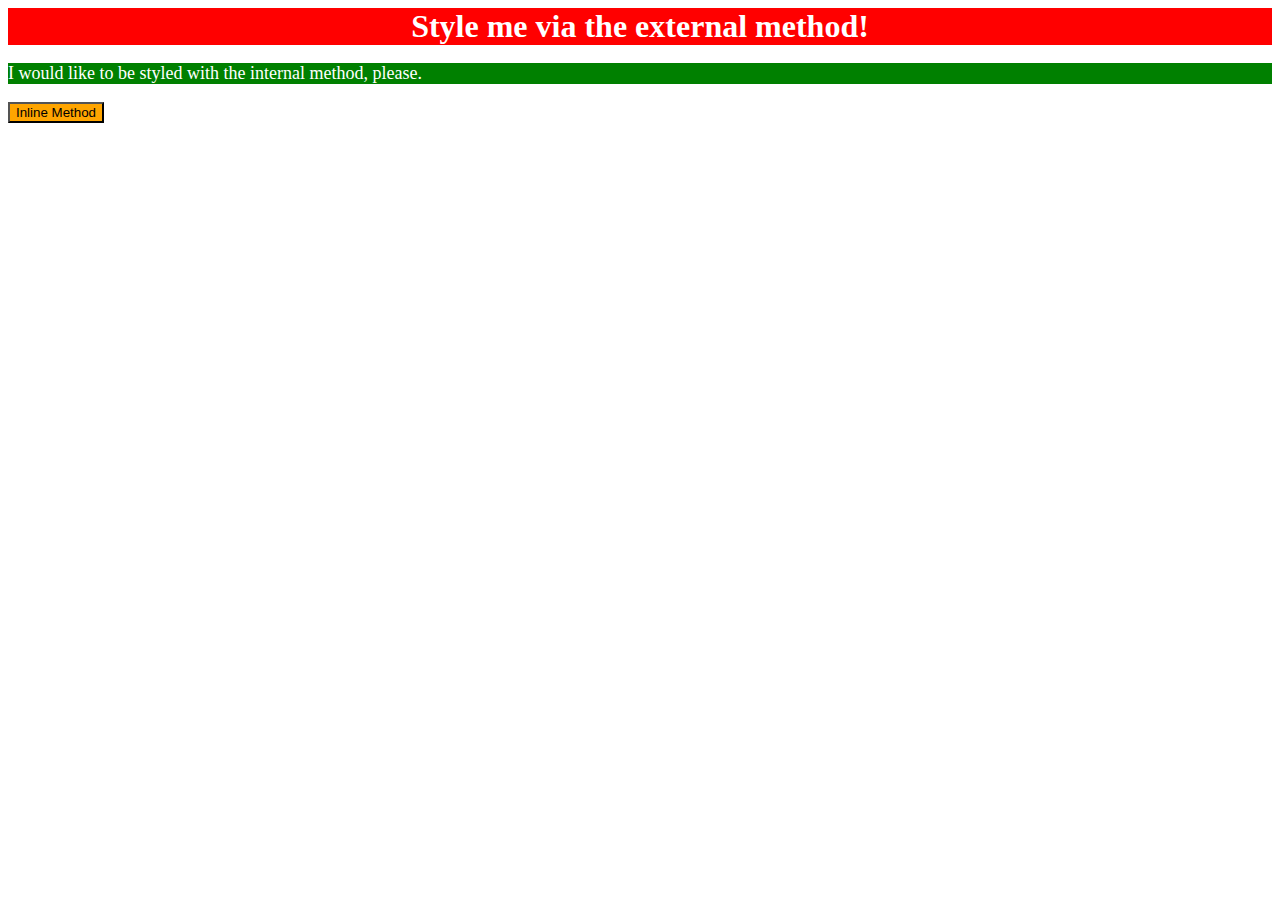
<file: foundations/01-css-methods/index.html>
<!DOCTYPE html>
<html lang="en">
  <head>
    <meta charset="UTF-8">
    <meta http-equiv="X-UA-Compatible" content="IE=edge">
    <meta name="viewport" content="width=device-width, initial-scale=1.0">
    <title>Methods for Adding CSS</title>
    <link rel = "stylesheet" href="styles.css">
    <style>
      P {
        background-color: green;
        color: white;
        font-size: 18px;
      }
    </style>
  </head>
    <body>
    <div>Style me via the external method!</div>
    <p>I would like to be styled with the internal method, please.</p>
    <button style = "background-color: orange; font-size: 18;" >Inline Method</button>
</html>
</file>
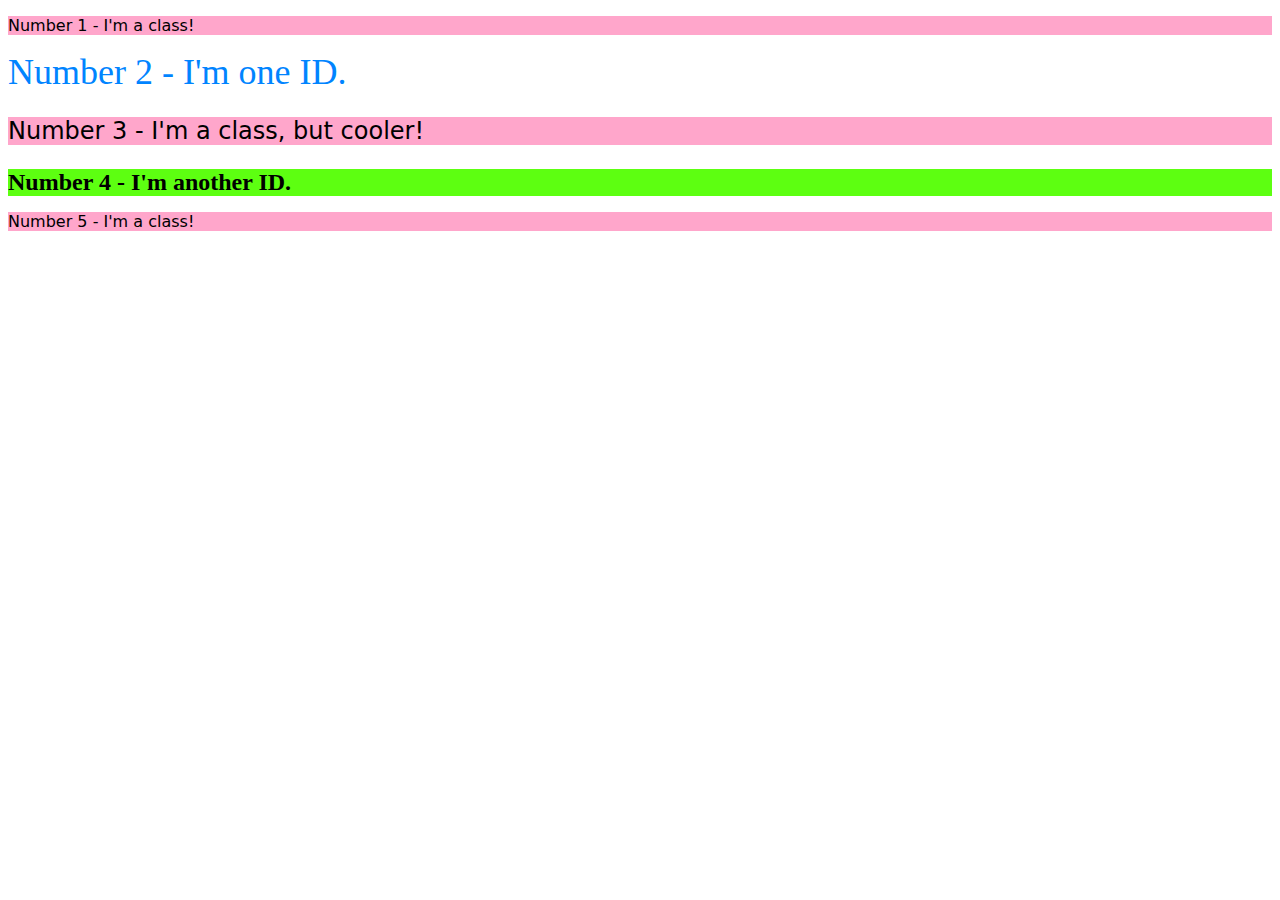
<file: foundations/02-class-id-selectors/index.html>
<!DOCTYPE html>
<html lang="en">
  <head>
    <meta charset="UTF-8">
    <meta http-equiv="X-UA-Compatible" content="IE=edge">
    <meta name="viewport" content="width=device-width, initial-scale=1.0">
    <title>Class and ID Selectors</title>
    <link rel="stylesheet" href="style.css">
  </head>
  <body>
    <p class="odd">Number 1 - I'm a class!</p>
    <div id ="line2">Number 2 - I'm one ID.</div>
    <p class ="odd extra">Number 3 - I'm a class, but cooler!</p>
    <div id ="line4">Number 4 - I'm another ID.</div>
    <p class ="odd">Number 5 - I'm a class!</p>
  </body>
</html>
</file>
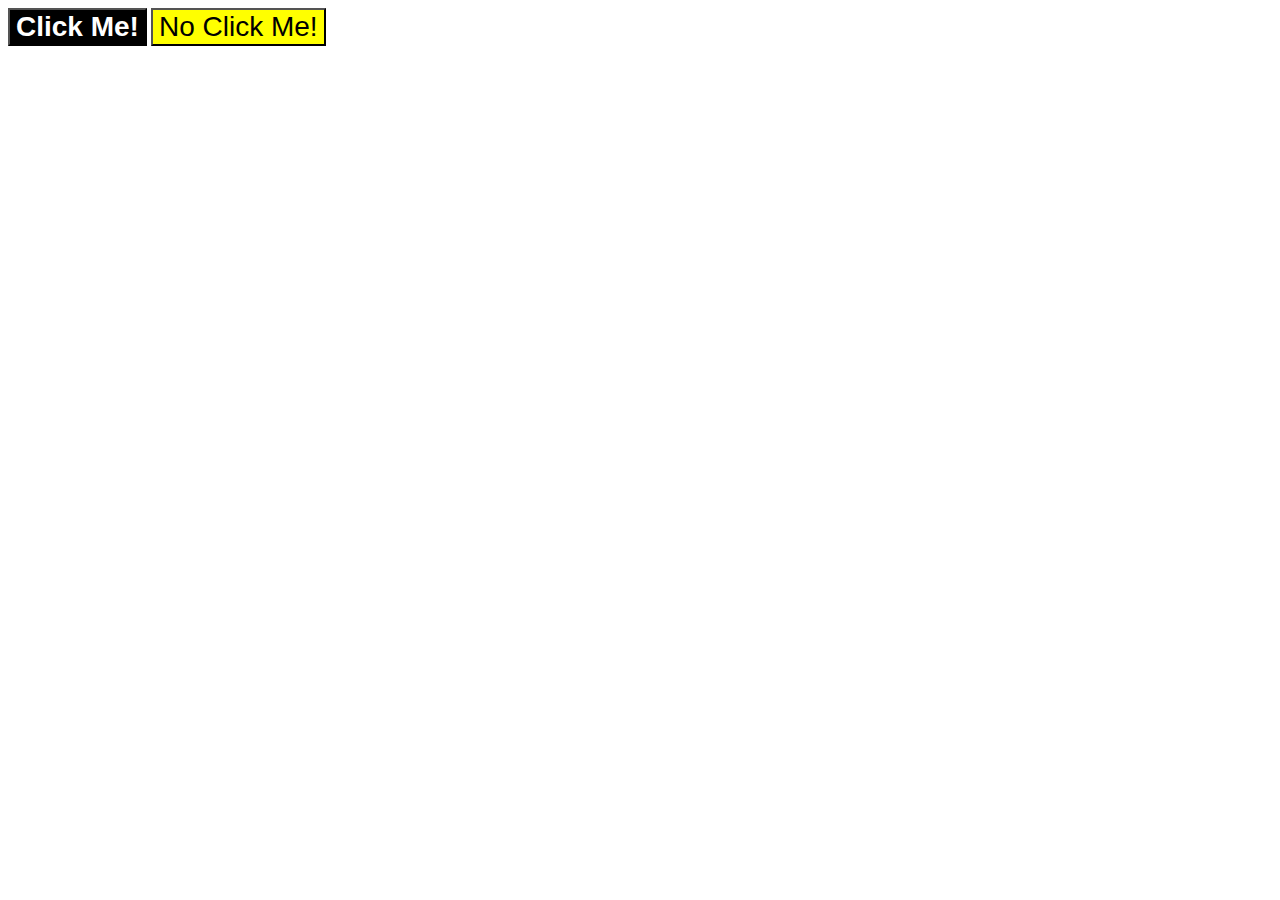
<file: foundations/03-grouping-selectors/index.html>
<!DOCTYPE html>
<html lang="en">
  <head>
    <meta charset="UTF-8">
    <meta http-equiv="X-UA-Compatible" content="IE=edge">
    <meta name="viewport" content="width=device-width, initial-scale=1.0">
    <title>Grouping Selectors</title>
    <link rel="stylesheet" href="style.css">
  </head>
  <body>
    <button class="but-one">Click Me!</button>
    <button class="but-two">No Click Me!</button>
  </body>
</html>
</file>
<file: foundations/01-css-methods/styles.css>
/* styles.css */

div {
    background-color: red;
    color: white;
    font-size: 32px;
    text-align: center;
    font-weight: bold;
}
</file>
<file: foundations/02-class-id-selectors/style.css>
/* style.css */
.odd {
    background-color:rgba(255, 0, 106,0.35);
    font-family: "Verdana", "DejaVu Sans", sans-serif;
}

#line2 {
    color:rgb(0, 132, 255);
    font-size: 36px;
}

.extra {
    font-size:24px;
}

#line4 {
    background-color:rgba(81, 255, 0, 0.932);
    font-size: 24px;
    font-weight: bold;
}
</file>
<file: foundations/03-grouping-selectors/style.css>
/* style.css */
.but-one,
.but-two {
    font-size: 28px;
    font-family:Helvetica,"Times New Roman", sans-serif;
}

.but-one {
    background-color: black;
    color: white;
    font-weight: bold;
}
.but-two {
    background-color: yellow;
}
</file>
